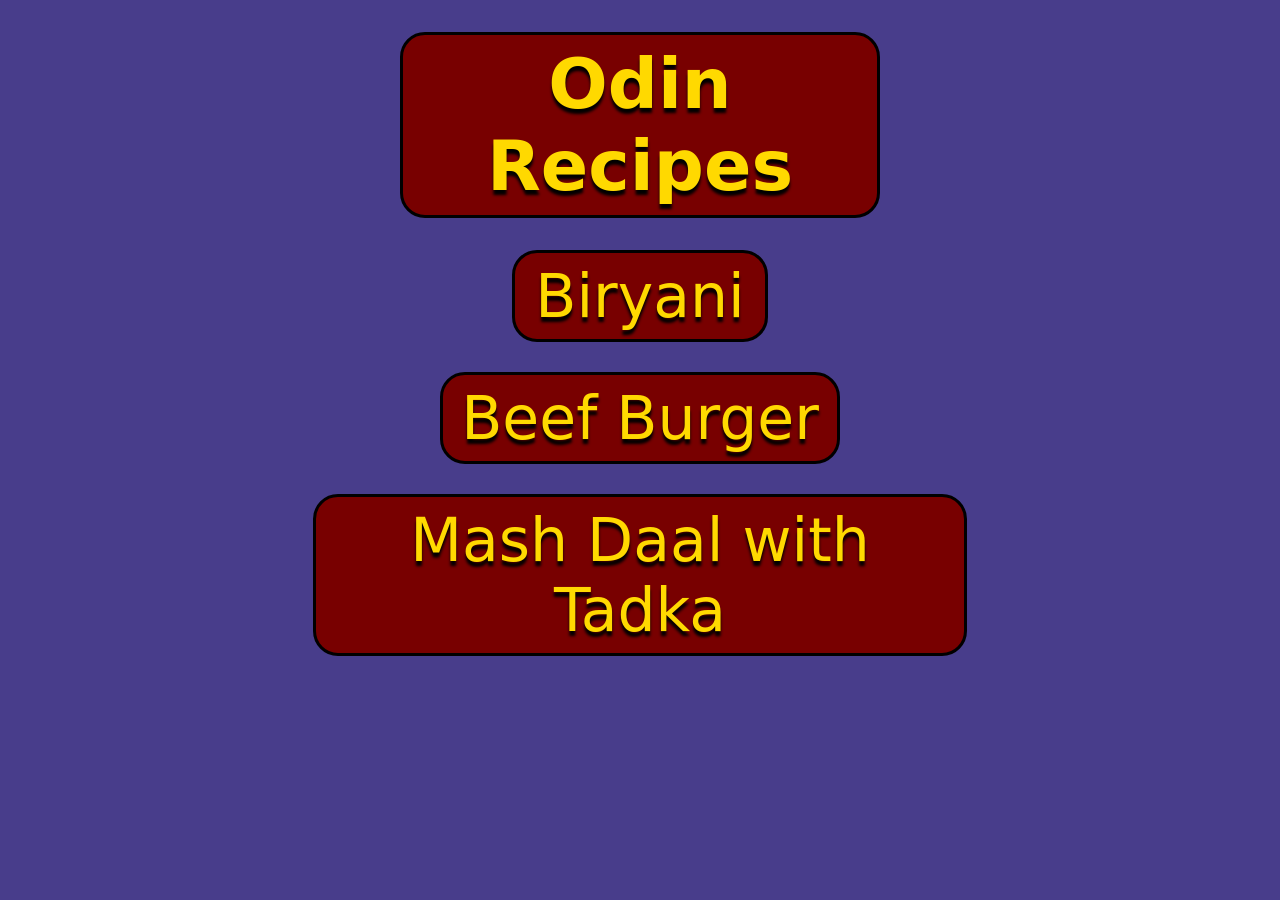
<file: index.html>
<!DOCTYPE html>

<html lang="en" class="page-background">
    <head>
        <meta charset="UTF-8">
        <title>Homepage</title>
        <link rel="stylesheet" href="css/styles.css">
    </head>

    <body>
        <div class="page-content">
            <h1 class="page-title">Odin Recipes</h1>
            <ul class="list">
                <li class="list-item biryani">
                    <a href="./recipes/biryani.html">Biryani</a>
                </li>
                <li class="list-item beef-burger">
                    <a href="./recipes/beef-burger.html">Beef Burger</a>
                </li>
                <li class="list-item mash-daal-tadka">
                    <a href="./recipes/mash-daal-tadka.html">Mash Daal with Tadka</a>
                </li>
            </ul>
        </div>
    </body>
</html>
</file>
<file: css/styles.css>
/* CSS Resets */
    * {
        box-sizing: border-box;
        margin: 0px;
        padding: 0px;
        /* border: solid 1px black; */
    }

    a,
    a:link,
    a:visited,
    a:focus,
    a:hover,
    a:active {
      text-decoration: none;
      cursor: pointer;
    }

body {
font-family: system-ui, -apple-system, BlinkMacSystemFont, 'Segoe UI', Roboto, Oxygen, Ubuntu, Cantarell, 'Open Sans', 'Helvetica Neue', sans-serif;
}

.page-background {
    background: rgb(72 61 139 / 1);
    /* border: solid 1px white; */
}

.page-title {
    max-width: 480px;
    margin: 32px auto 0px;
    padding: 8px;
    text-align: center;
    font-size: 70px;
    font-weight: 900;
    border: solid 3px black;
    border-radius: 25px;
    color: rgb(255, 217, 0);
    text-shadow: rgb(0, 0, 0) 0px 5px 3px;
    background-color: rgba(120, 0, 0);
}

.list-item a:link {
    text-decoration: none;
    color: rgb(255, 217, 0);
    text-shadow: rgb(0, 0, 0) 0px 5px 3px;
    
}

.list-item a:hover {
    text-decoration: none;
    color: rgb(163, 139, 0);
}

.list {
    list-style: none;
    margin: 32px auto 0px;
    text-align: center;
}

.list-item {
    font-size: 60px;
    font-weight: 450;
    padding: 8px;
    border: solid 3px black;
    border-radius: 25px;
    background-color: rgb(120, 0, 0);
    margin: 0px auto 30px;
}

.list-item.biryani {
    max-width: 256px;
}

.list-item.beef-burger {
    max-width: 400px;
}

.list-item.mash-daal-tadka {
    max-width: 654px;
}
</file>
